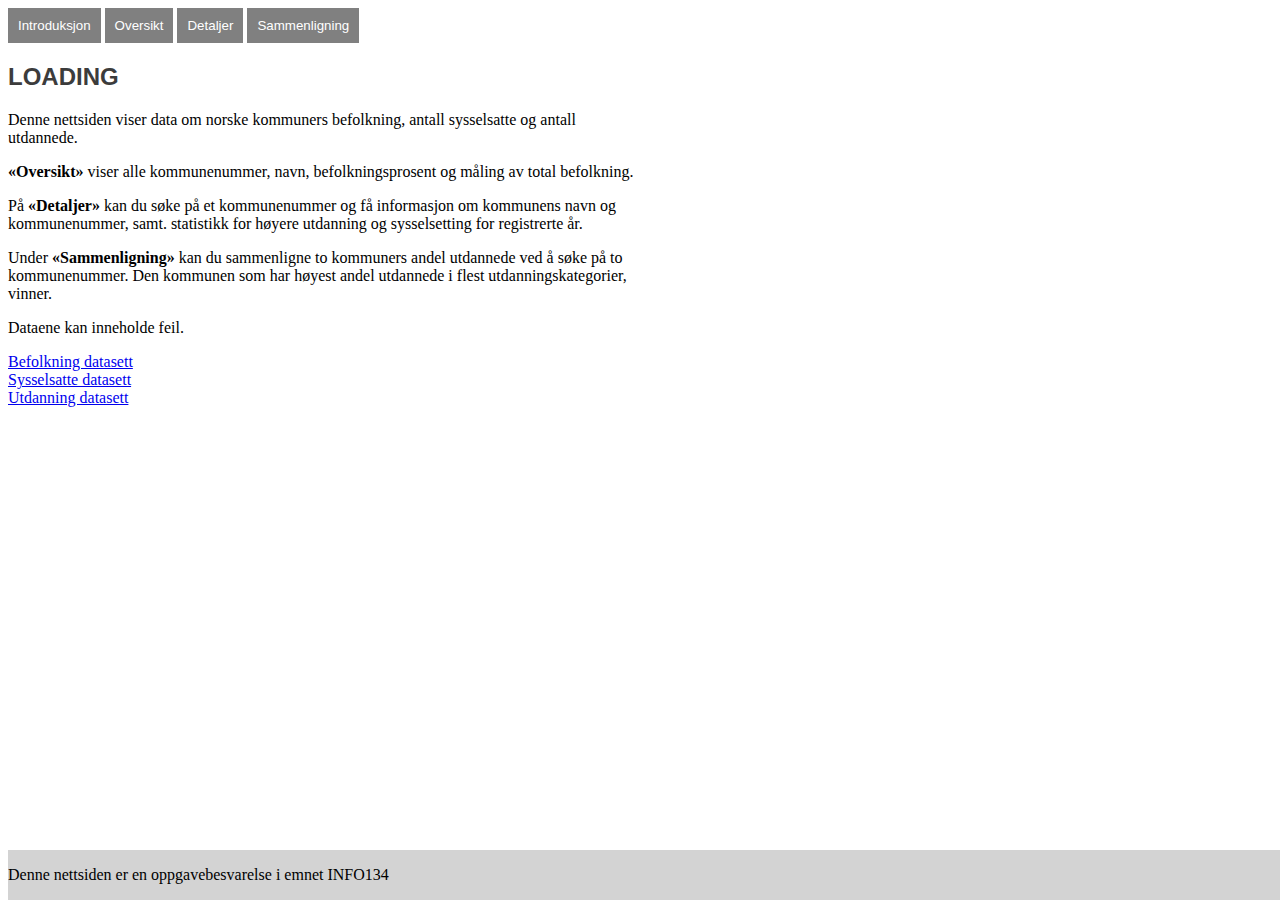
<file: index.html>
<!DOCTYPE html>
<html lang="en">
<head>
  <meta charset="UTF-8">
  <meta name="viewport" content="width=device-width, initial-scale=1.0">
  <meta http-equiv="X-UA-Compatible" content="ie=edge">

  <script type="text/javascript" src="main.js"></script>
  <script type="text/javascript" src="XML.js"></script>
  <script type="text/javascript" src="write.js"></script>
  <title>Folk</title>
  <link rel="stylesheet" type = "text/css" href="style.css">
</head>
<body onload="viseInnhold('introduksjon'); loadAllData()">

<!-- Buttons for each category. Onclick function shows the content of the category chosen by the user -->
  <nav class = "kategorier">
      <button id = "introduksjonKnapp" class = "dataButton" onclick = "viseInnhold('introduksjon')">Introduksjon</button>

      <button id = "oversiktKnapp" class = "dataButton" onclick ="viseInnhold('oversikt'); writeOverview(dataset_obj['befolkning'])">Oversikt</button>

      <button id = "detaljerKnapp" class = "dataButton" onclick = "viseInnhold('detaljer');">Detaljer</button>

      <button id = "sammenligningKnapp" class = "dataButton" onclick = "viseInnhold('sammenligning')">Sammenligning</button>
  </nav>

  <script src ="main.js"></script>

<!-- For when the information/data is loading -->
  <div id="loading">
    <h2>LOADING</h2>
  </div>

<!-- Introduction part classified visible. Links are the information that will be shown -->
<!-- Class is visible as the introduction should be visible from the start -->
  <main class="visible">
        <h3 id="errortext"></h3>
        <section id = "introduksjon" class="visible">
          <p>Denne nettsiden viser data om norske kommuners befolkning, antall sysselsatte og antall utdannede.<br/></p>

          <p><span id="bold">«Oversikt»</span> viser alle kommunenummer, navn, befolkningsprosent og måling av total befolkning.<br/><p>

          <p>På <span id="bold">«Detaljer»</span> kan du søke på et kommunenummer og få informasjon om kommunens navn og kommunenummer, samt. statistikk for høyere utdanning og sysselsetting for registrerte år.<br/></p>

          <p>Under <span id="bold">«Sammenligning»</span> kan du sammenligne to kommuners andel utdannede ved å søke på to kommunenummer. Den kommunen som har høyest andel utdannede i flest utdanningskategorier, vinner.<br/></p>

          <p>Dataene kan inneholde feil.</p>
          <a href="http://data.ssb.no/api/v0/dataset/104857?lang=no">Befolkning datasett</a> <br>
          <a href="http://data.ssb.no/api/v0/dataset/100145?lang=no">Sysselsatte datasett</a> <br>
          <a href="http://data.ssb.no/api/v0/dataset/85432?lang=no">Utdanning datasett</a>
        </section>

<!-- All content/information categories are classified hidden until button is pressed -->
<!-- Overview section -->
        <section id = "oversikt" class="hidden" onload="writeOverview(dataset_obj['befolkning'])">

        </section>

<!-- Details section, has a table -->
        <section id = "detaljer" class="hidden">
          <div class="userinput">
            <label for="kommunenr">Skriv inn kommunenummer: </label>
            <input type="text" id="nrInput">
            <button id = "søk_detaljer" onclick="writeDetails(dataset_obj, nrInput.value);">Søk</button>
          </div>
          <div id="kommunedetaljer" class="hidden">
            <h1 id=header></h1>
            <p id="kommunenr"></p>
            <p id="befolkningnr"></p>
            <p id="sysselstat"></p>
            <p id="videreutdanning"></p>
            <br>
            <div id="historisk_vekst" class="table">
              </div>

            </div>
          </div>
        </section>

<!-- Compare section -->
        <section id = "sammenligning" class="hidden">
          <div class="userinput">
            <label for="kommunenr1">Skriv inn første kommunenr: </label>
            <input type="text" id="nrInput1">
            <br>
            <label for="kommunenr2">Skriv inn andre kommunenr: </label>
            <input type="text" id="nrInput2">
            <br>
            <button onclick="writeComparison(dataset_obj, nrInput1.value, nrInput2.value)">Sammenlign</button>
          </div>
          <div id="kommunesammenligning" class="hidden">
            <h2 id="vinnertekst"></h2>
            <div class="sammenlignkommune">
              <h3></h3>
              <ul>

              </ul>
            </div>
            <div>

              <ul id="sammenligntekst">

              </ul>
            </div>
            <div class="sammenlignkommune">
              <h3></h3>
              <ul>

              </ul>
            </div>
          </div>
        </section>
  </main>

<!-- Footer -->
  <footer>
    <p>Denne nettsiden er en oppgavebesvarelse i emnet INFO134</p>
  </footer>

</body>
</html>
</file>
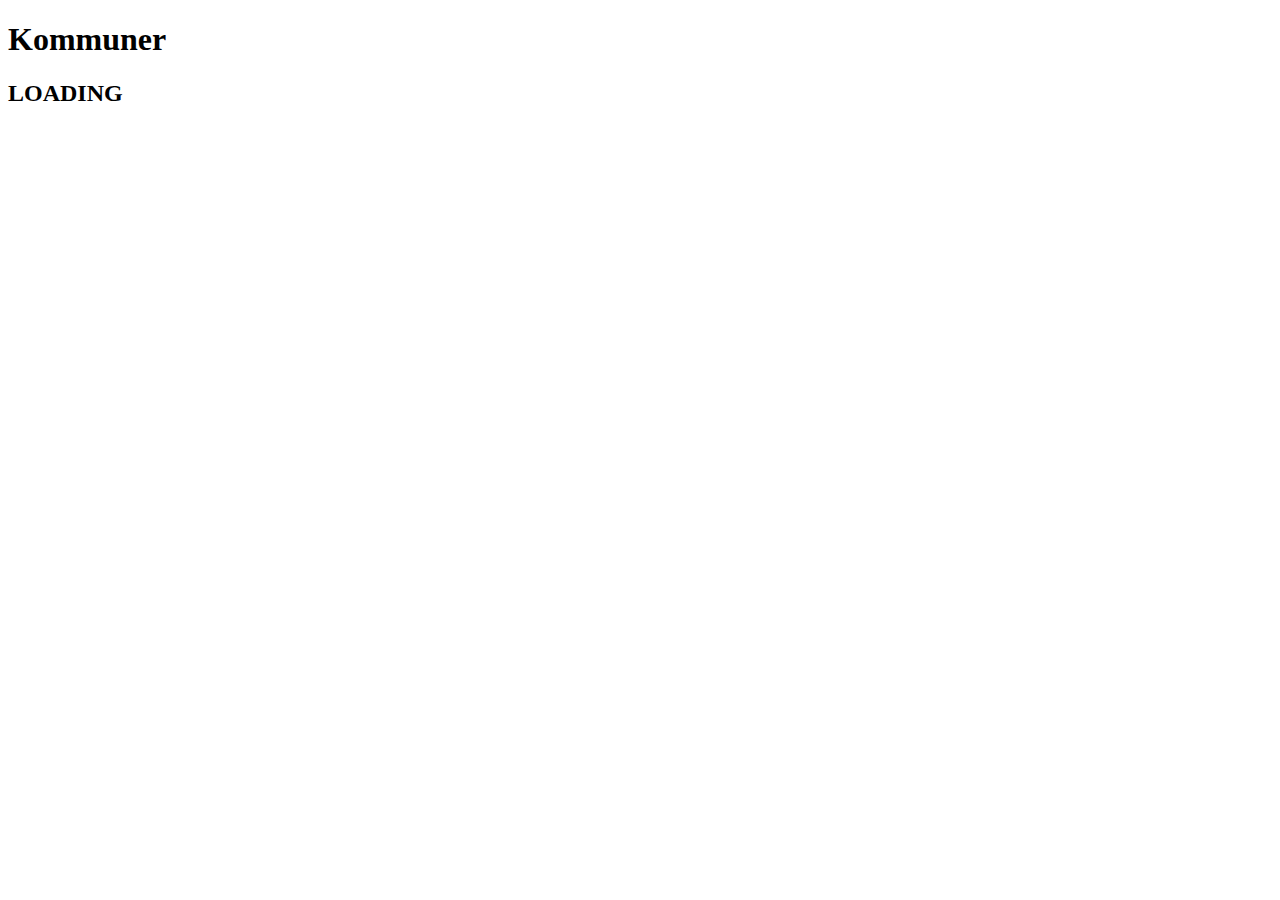
<file: XML.html>
<!DOCTYPE html>
<html lang="en" dir="ltr">
  <head>
    <meta charset="utf-8">
    <title></title>
    <script type="text/javascript" src="XML.js"></script>
    <style media="screen">
      ul {
        list-style-type: none

      }
    </style>
  </head>
  <body>
    <h1>Kommuner</h1>
    <h2 id="loading">LOADING</h2>
    <main style="display:table">
      <div style="display:table-cell;background-color:lightgray;top:5px">
        <p id="list1"></p>
      </div>
      <div style="display:table-cell;top:5px">
        <p id="list2"></p>
      </div>
    </main>
  </body>
</html>
</file>
<file: style.css>
/* Details section header */
h1 {
  font-family: sans-serif;
  font: Helvetica;
  color: #3c3c3c;
}

/* 'LOADING' text display styling */
h2 {
  font-family: sans-serif;
  font: Helvetica;
  color: #3c3c3c;
}

/* Styling span with id bold */
#bold {
  font-style: normal;
  font-weight: bold;
}

/* Styling of the category buttons (navigation) */
.kategorier button {
  background-color: #333;
  color: #fff;
  padding: 10px 15px;
  border: 13px;
  padding: 10px;
}

/* Navigation buttons when disabled */
.kategorier .disabled {
  background-color: gray;
}

#introduksjon{
  width: auto;
  max-width: 50vw;
}




/* Search bars */
#detaljer label {
  margin: 10px;
}

#detaljer button {
  margin: 10px;
}

input {
  margin-top: 10px;
}

#sammenligning button {
  margin-top: 10px;
}

/* Styling to hide/show the content of the chosen category */
.hidden {
  display: none;
}
.visible {
  display: block;
}

/* Footer styling */
footer {
  position: fixed;
  bottom: 0;
  width: 100vw;
  background-color: lightgray;
}


.municipality-info {
  padding-bottom: 50px;
  border-bottom: 1px solid black;
  width: 300px;
}



/* Table styling */
.table {
  border: 0px solid black;
  border-collapse: collapse;
  font-family: sans-serif;
  font: Helvetica;

  display: flex;
  flex-direction: row;
  flex-wrap: wrap;
  align-items: flex-start;
}

.table-row {
  padding-bottom: 25px;
  padding-left: 25px;
  display: flex;
  flex-direction: column;
  align-content: flex-start;
}


/* Table cells styling */
.table-cell {
  display: flex;
  border-collapse: collapse;
}

.table-cell-year {
  padding: 5px;
  border: 1px solid black;
}

.table-cell-content {
  padding: 5px;
  padding-left: 25px;
  vertical-align: middle;
}

/* Table header styling */
.table-header {
  width: 250px;
  height: 60px;
  padding-left: 10px;
  padding-right: 10px;
  font-weight: bold;
  display: flex;
  justify-content: center;
  align-items: center;
  color: #232323;
  background-color: LightGray;
  border-bottom-width: 1px;
  border-bottom-style: solid;
}

/* Styling for smaller screens */
@media only screen and (max-width: 600px) {
  .table {
    flex-direction: column;
    flex-wrap: nowrap;
  }

  .table-row {
    padding-bottom: 30px;
    padding-left: 0px;
    flex-direction: row;
    border: 1px solid black;
  }

  .table-cell {
    padding: 0px 10px;
    flex-direction: column;
  }

  .table-cell-content {
    padding-left: 5px;
  }
  #introduksjon{
    max-width: 80vw;
  }
}

/* Styling compare section */

.sammenlignkommune {
  width: 100px;
  float:left;
}

.sammenlignkommune h3{
  text-align: center;
}

#sammenligntekst{
  float:left;
  padding-top: 40px;
  padding-left: 10px;
  padding-right: 10px;
  text-align: center;
}

#sammenligntekst ul {
  padding-left: 0px;
  text-align: center;
}

ul {
    list-style-type: none;
}



#winnerColor {
  background-color: #b0ff83;
}

#looserColor {
  background-color: #ffc0c0;
}
</file>
